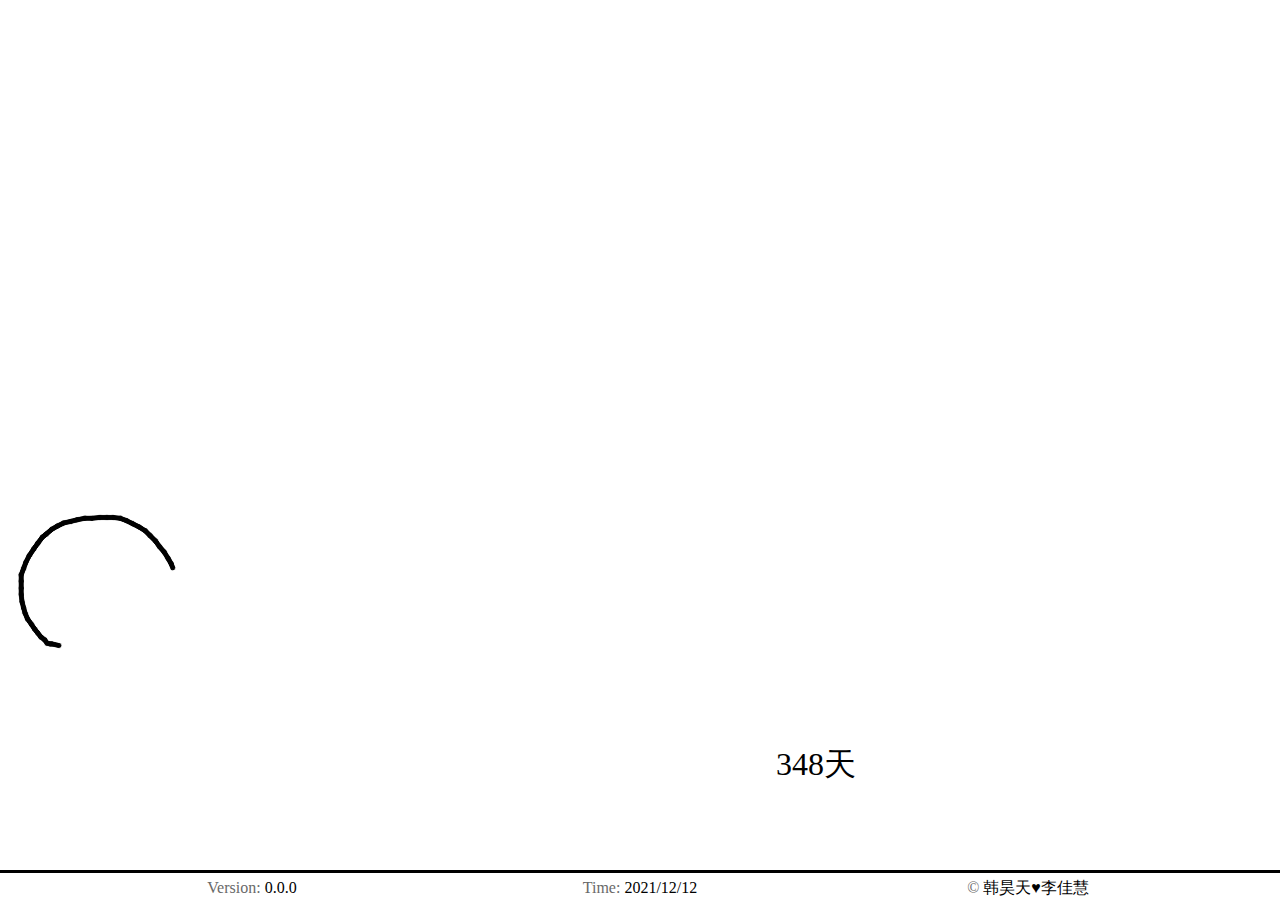
<file: index.html>
<!DOCTYPE html>
<html lang="en">
<head>
<meta charset="UTF-8">
<title>韩昊天♥李佳慧</title>

<link href="favicon.ico" rel="shortcut icon" class="icon-love" type="images/x-ico">

<link rel="stylesheet" href="css/love.css">

</head>
<body>

<div class="container" onselectstart="return false;" unselectable="on" style="-moz-user-select:none;">

    <div class="body_left">
        <img src="images/biubiubiu.gif" alt="" ondragstart='return false;'>
    </div>

    <div class="body_center love">
        <div class="block">
            <div class="div1"></div>
            <div class="div2"></div>
            <div class="div3"></div>
            <div class="div4"></div>
        </div>
        
        
    </div>
    <div class="timeer"><span class="time">Time</span>天</div>

</div>

<div class="footer">
    <div class="border">
        <div class="border-top"></div>
        <div class="border-bottom"></div>
    </div>

    <div class="copyright">
        <div id="version"><span>Version:</span>&nbsp;0.0.0</div>
        <div id="createTime"><span>Time:</span>&nbsp;2021/12/12</div>
        <div id="author"><span>&copy;&nbsp;</span>韩昊天♥李佳慧</div>
        
    </div>
</div>

<script type="text/javascript" src="js/love.js">

</script>

</body>
</html>
</file>
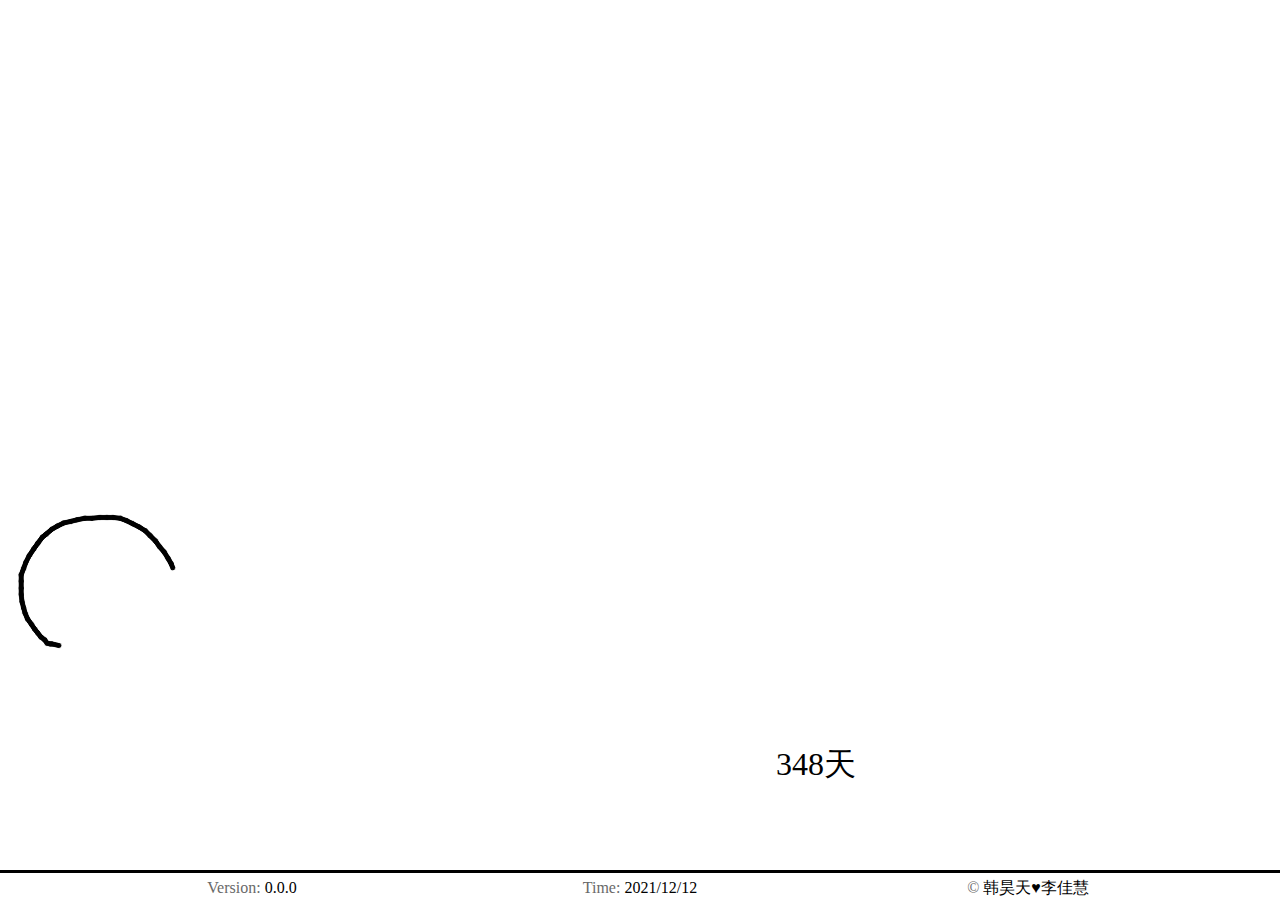
<file: demo.html>
<!DOCTYPE html>
<html lang="en">
<head>
<meta charset="UTF-8">
<title>韩昊天♥李佳慧</title>

<link href="favicon.ico" rel="shortcut icon" class="icon-love" type="images/x-ico">

<link rel="stylesheet" href="css/love.css">

</head>
<body>

<div class="container" onselectstart="return false;" unselectable="on" style="-moz-user-select:none;">

    <div class="body_left">
        <img src="images/biubiubiu.gif" alt="" ondragstart='return false;'>
    </div>

    <div class="body_center love">
        <div class="block">
            <div class="div1"></div>
            <div class="div2"></div>
            <div class="div3"></div>
            <div class="div4"></div>
        </div>
        
        
    </div>
    <div class="timeer"><span class="time">Time</span>天</div>

</div>

<div class="footer">
    <div class="border">
        <div class="border-top"></div>
        <div class="border-bottom"></div>
    </div>

    <div class="copyright">
        <div id="version"><span>Version:</span>&nbsp;0.0.0</div>
        <div id="createTime"><span>Time:</span>&nbsp;2021/12/12</div>
        <div id="author"><span>&copy;&nbsp;</span>韩昊天♥李佳慧</div>
        
    </div>
</div>

<script type="text/javascript" src="js/love.js">

</script>

</body>
</html>
</file>
<file: css/love.css>
* {
    margin: 0;
    padding: 0;
    border: 0;
}
.icon-love {
    width: 400px;
}
html, body {
    width: 100%;
    height: 100%;
}

body {
    /*background-color: skyblue;*/
    overflow: hidden;   /*隐藏超出的部分*/
}

.container {
    width: 100%;
    height: 100%;
    position: relative;
}

/*---------------------- body_left -------------------------*/
.body_left {
    width: 300px;
    height: 300px;
    left: 0;
    bottom: 110px;
    position: absolute;
    z-index: 98;

}

/*---------------------- body_left -------------------------*/

/*---------------------- body_center -------------------------*/
.container .love {
    width: 520px; /* 13 * 40 */
    height: 440px; /* 11 * 40 */
    left: 50%;
    top: 50%;
    position: absolute;
    margin: -260px 0 0 -220px;
    /*background-color: gray;*/
}

.love .block {
    right: 0;
    position: absolute;
    visibility: hidden; /*未开始升空动画前隐藏*/
    background-color: yellow;
}

.love .block div {
    width: 40px;
    height: 40px;
    position: absolute;
    background: url("../images/heart.png") no-repeat;
    background-size: contain;
    /*background-color: #c40908;*/
    /*border: 1px solid silver;*/
    box-sizing: border-box;
}


/*---------------------- body_center -------------------------*/

/*---------------------- footer -------------------------*/
@keyframes border {
    0% {
        width: 0;
    }
    5% {
        width: 5%;
    }
    10% {
        width: 10%;
    }
    15% {
        width: 15%;
    }
    20% {
        width: 20%;
    }
    25% {
        width: 25%;
    }
    30% {
        width: 30%;
    }
    35% {
        width: 35%;
    }
    40% {
        width: 40%;
    }
    45% {
        width: 45%;
    }
    50% {
        width: 50%;
    }
    55% {
        width: 55%;
    }
    60% {
        width: 60%;
    }
    65% {
        width: 65%;
    }
    70% {
        width: 70%;
    }
    75% {
        width: 75%;
    }
    80% {
        width: 80%;
    }
    85% {
        width: 85%;
    }
    90% {
        width: 90%;
    }
    95% {
        width: 95%;
    }
    100% {
        width: 100%;
    }

}
.footer {
    bottom: 30px;
    position: relative;
    z-index: 99;
}
.footer .border .border-top {
    /*width: 0;*/
    /*display: inline-block;*/
    border-top: 3px solid black;
    transform-origin: left center;
    -webkit-animation: border 312 linear;
    -o-animation: border 12s linear;
    animation: border 12s linear;
    animation-fill-mode : both;
    /*border-bottom: none;*/
}

.footer .border .border-bottom {
    /*width: 0;*/
    /*display: inline-block;*/
    float: right;
    border-top: 3px solid red;
    transform-origin: right center;
    -webkit-animation: border 7s linear 12s;
    -o-animation: border 7s linear 12s;
    animation: border 7s linear 12s;
    animation-fill-mode : both;
    /*border-bottom: none;*/
}

.footer .copyright {
    width: 100%;
    height: 30px;
    position: absolute;
    bottom: -30px;
    text-align: center;
    /*background-color: gray;*/

}

.copyright div {
    width: 30%;
    line-height: 30px;
    display: inline-block;
}

.copyright div span {
    color: dimgray;
}

/*---------------------- footer -------------------------*/

.timeer{
    position: absolute;
    bottom: 113px;
    left: 776px;
    font-size: 32px;
}
</file>
